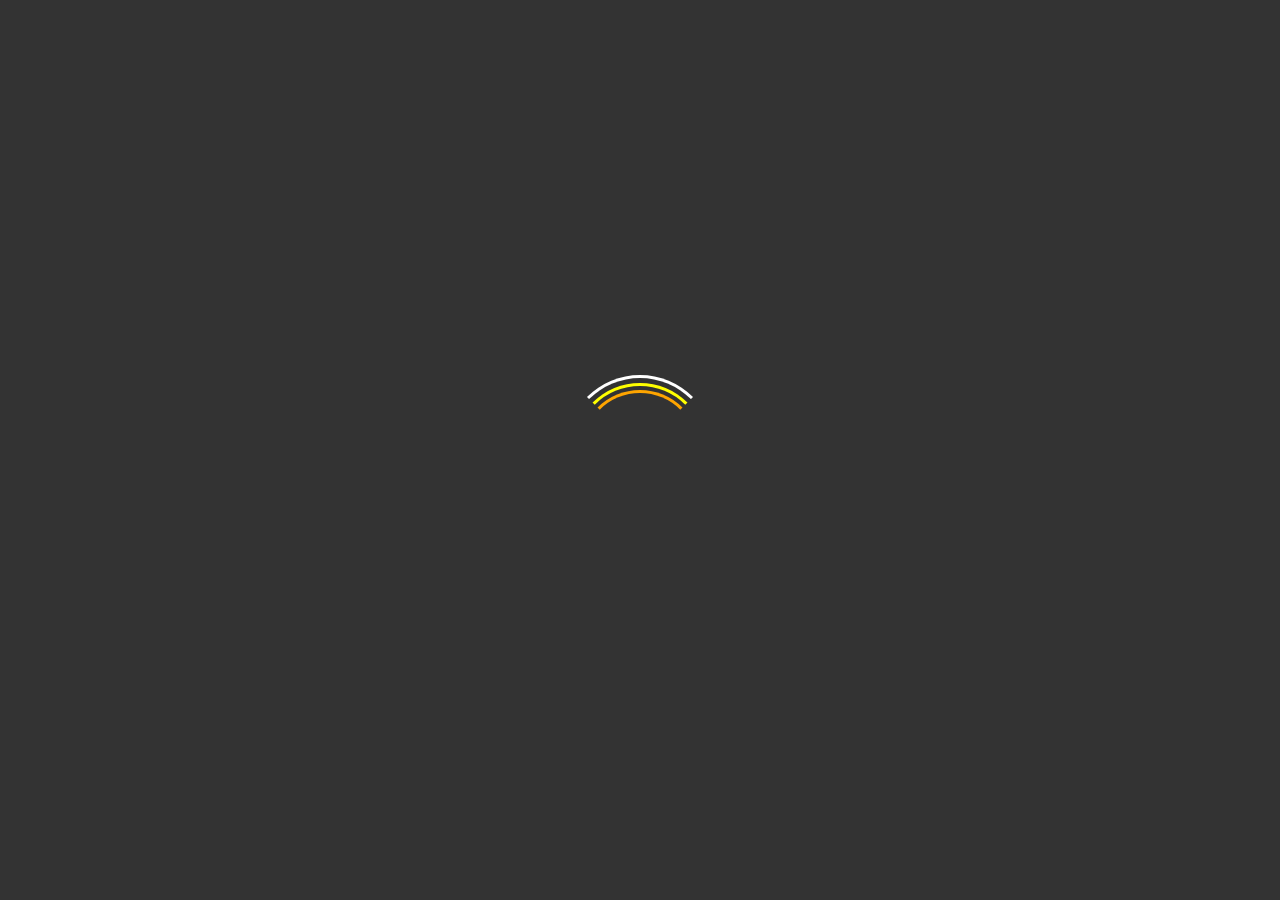
<file: index.html>
<!DOCTYPE html>
<html lang="en">

<head>
  <meta charset="UTF-8">
  <link rel="shortcut icon" href="img/favicon.jpg" type="image/x-icon">
  <link rel="stylesheet" href="css/bootstrap.min.css">
  <link rel="stylesheet" href="css/style.css">
  <meta name="viewport" content="width=device-width, initial-scale=1.0">
  <title>ИгроПоиск | Более 490 тыс. игр</title>
</head>

<body>
  <div id="loader-wrapper">
    <div id="loader"></div>
    <div class="loader-section section-left"></div>
    <div class="loader-section section-right"></div>
  </div>

<header class="mb-auto">
  <nav class="navbar navbar-expand-lg navbar-dark bg-dark">
    <div class="container">
      <a class="navbar-brand logo" href="index.html">ИгроПОИСК</a>
      <button class="navbar-toggler" type="button" data-bs-toggle="collapse" data-bs-target="#navbarSupportedContent"
        aria-controls="navbarSupportedContent" aria-expanded="false" aria-label="Toggle navigation">
        <span class="navbar-toggler-icon"></span>
      </button>
      <div class="collapse navbar-collapse" id="navbarSupportedContent">
        <!-- <ul class="navbar-nav me-auto mb-2 mb-lg-0">
          <li class="nav-item">
            <a class="nav-link active" aria-current="page" href="#">Главная</a>
          </li>
          <li class="nav-item">
            <a class="nav-link" href="#">Избранное</a>
          </li>
        </ul> -->
        <div class="container-fluid">
          <input class="form-control me-2 input-search" type="search" id="gameNumber">
          <ul class="dropdown-menu" id="showSearch" aria-labelledby="dropdownMenuButton">
          </ul>
        </div>
        <a class="btn btn-top btn-outline-secondary" href="./my_library.html">Избранное<span class="badge-dark"
            id="favourite-counter"></span>
        </a>
      </div>
    </div>
  </nav>
</header>

<main class="inner cover" role="main">
  <div class="container">
    <div class="container-heading">
      <h5 class="display-4 container-heading-text">ИгроПОИСК</h5>
      <p class="lead subheading-text">Добавляй в избранное, комментируй, делись с друзьями!</p>
      <div class="filter_selects">
        <div class="filter_order_by">
          <select class="form-select" id="orderby-filter" onchange="orderbyFilter(this.value)" aria-label="Default select example">
            <option value="" selected disabled">Сортировать по:</option>
            <option value="popularity">По популярности</option>
            <option value="released">По дате</option>
            <option value="name">По имени</option>
            <option value="metacritic">По оценкам</option>
          </select>
        </div>
        <div class="filter_platforms">
          <select class="form-select" onchange="alert('Не работает, но вы выбрали '+this.value+' и всё скоро будет работать')" aria-label="Default select example">
            <option selected>Платформы</option>
            <option value="PC">PC</option>
            <option value="Playstation">Playstation</option>
            <option value="Xbox">Xbox</option>
          </select>
        </div>
      </div>
    </div>
    <div class="row row-cols-1 row-cols-md-4 g-4" id="col-before">
    </div>
    <div class="row mt-5">
      <!-- Buttons -->
      <div class="btn-group" role="group" aria-label="Basic outlined example">
        <button disabled type="button" id="previousButton" class="btn btn-lg btn-secondary"
          onclick="updateBlock('previous')" href="#" aria-label="Предыдущая страница">
          <span aria-hidden="true">Предыдущая страница</span>
        </button>
        <!-- ----------------- -->
        <button type="button" href="#" class="btn btn-lg btn-secondary" onclick="updateBlock('next')" href="#"
          aria-label="Следующая страница">
          <span aria-hidden="true">Следующая страница</span>
        </button>
      </div>
    </div>
  </div>
</main>

<footer class="text-muted py-5 footer">
  <hr>
  <div class="container">
    <p class="float-end mb-1">
      <a href="#">Наверх</a>
    </p>
    <p class="mb-1">GamePOISK. Created via API <a href="rawg.io">RAWG.IO </a></p>
    <p class="mb-0">Icons made by <a href="https://www.freepik.com" title="Freepik">Freepik</a> from <a
        href="https://www.flaticon.com/" title="Flaticon">www.flaticon.com</a></p>
  </div>
</footer>
  <a class="btn btn-secondary" href="#" id="myBtn" role="button">
    <img src="/img/up-arrow.svg" alt="...">
  </a>

  <script src="https://ajax.googleapis.com/ajax/libs/jquery/3.3.1/jquery.min.js"></script>
  <script src="js/bootstrap.min.js"></script>
  <script src="js/main.js"></script>
</body>

</html>
</file>
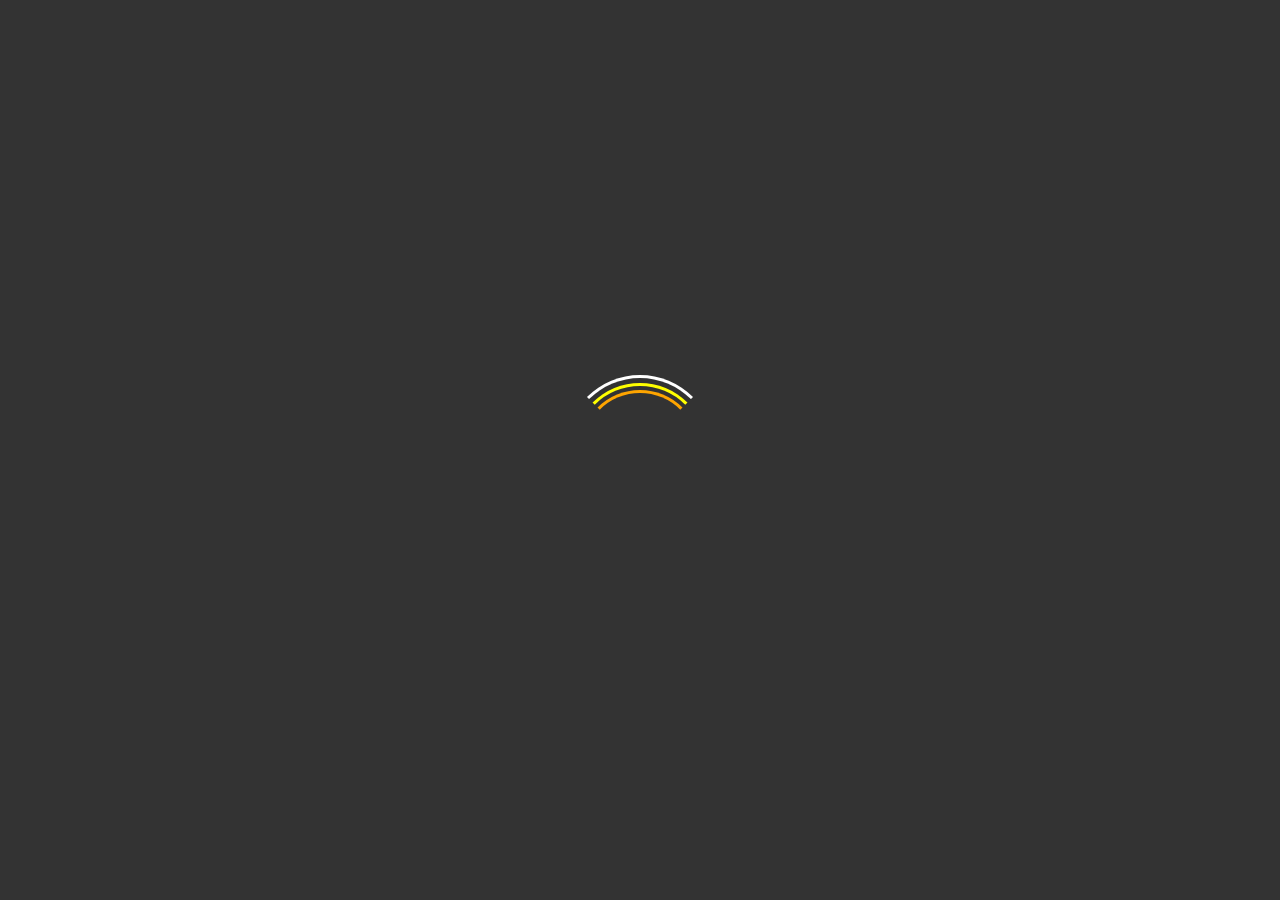
<file: my_library.html>
<!DOCTYPE html>
<html lang="en">

<head>
    <meta charset="UTF-8">
    <link rel="shortcut icon" href="img/favicon.jpg" type="image/x-icon">
    <link rel="stylesheet" href="css/bootstrap.min.css">
    <link rel="stylesheet" href="css/style.css">
    <meta name="viewport" content="width=device-width, initial-scale=1.0">
    <title>ИгроПоиск | Более 490 тыс. игр</title>
</head>

<body>
    <nav class="navbar navbar-expand-lg navbar-dark bg-dark">
        <div class="container">
            <a class="navbar-brand logo" href="index.html">ИгроПОИСК</a>
            <div class="collapse navbar-collapse">
                <input class="form-control me-2 input-search" type="search" id="gameNumber">
                <ul class="dropdown-menu" id="showSearch" aria-labelledby="dropdownMenuButton">
                </ul>
                <button class="btn btn-top btn-outline-secondary" onclick="showFavourites()">Избранное<span
                        class="badge-dark"></span>
                </button>
            </div>
        </div>
    </nav>


    <div class="container">
        <div class="container-heading">
            <h5 class="display-4 container-heading-text">ИгроПОИСК</h5>
            <p class="lead subheading-text">Добавляй в избранное, комментируй, делись с друзьями!</p>
        </div>
        <nav aria-label="breadcrumb">
            <ol class="breadcrumb">
                <li class="breadcrumb-item"><a href="index.html" class="link-light">Главная</a></li>
                <li class="breadcrumb-item active" aria-current="page">Избранное</li>
            </ol>
        </nav>
        <div class="container">
            <div class="row row-cols-1 row-cols-md-4 g-4" id="col-before">
            </div>
        </div>
        <footer class="text-muted py-5 footer">
            <hr>
            <div class="container">
                <p class="float-end mb-1">
                    <a href="#">Наверх</a>
                </p>
                <p class="mb-1">GamePOISK. Created via API <a href="rawg.io">RAWG.IO </a></p>
                <p class="mb-0">Icons made by <a href="https://www.freepik.com" title="Freepik">Freepik</a> from <a
                        href="https://www.flaticon.com/" title="Flaticon">www.flaticon.com</a></p>
            </div>
        </footer>
    </div>
    <!-- -----------------SCRIPTS------------------------- -->
    <script src="https://ajax.googleapis.com/ajax/libs/jquery/3.3.1/jquery.min.js"></script>
    <script src="js/bootstrap.min.js"></script>
    <script src="js/my_library.js"></script>
    <!-- ------------------------------------------------- -->
</body>

</html>
</file>
<file: css/style.css>
.container-heading {
  color: #fff;
}
body {
  background-color: #222226;
}
.logo {
  font-weight: 700;
  text-transform: uppercase;
}
.container-heading-text {
  font-size: 2.5rem;
  font-weight: 800;
}
.subheading-text {
  font-size: 1.25rem;
  font-weight: 300;
}
.breadcrumb > .breadcrumb-item > a {
  font-size: 14px;
}

.filter_selects {
  display: flex;
  margin: 2rem auto;
}
.filter_selects select {
  font-size: 14px;
}
.filter_order_by {
  margin-right: 0.5rem !important;
}

.game-title {
  font-weight: 800;
  font-size: 22px;
}

.game-info {
  font-size: 12px;
}

.detailed-info {
  margin-top: 10px;
  font-size: 12px;
}

.footer {
  font-size: 12px;
}

#loader-wrapper {
  position:fixed;
  top:0;
  left:0;
  width:100%;
  height:100%;
  z-index:1000;
}

#loader {
  display:block;
  position: relative;
  top:50%;
  left:50%;
  width:150px;
  height:150px;
  margin:-75px 0 0 -75px;
  border:3px solid transparent;
  border-top-color:white;
  border-radius:100%;
  -webkit-animation: spin 2s linear infinite;
          animation: spin 2s linear infinite;
  z-index:1001;
}

#loader:before {
  content:"";
  position: absolute;
  top:5px;
  left:5px;
  right:5px;
  bottom:5px;
  border:3px solid transparent;
  border-top-color: yellow;
  border-radius:100%;
  -webkit-animation: spin 3s linear infinite;
          animation: spin 3s linear infinite;
}
#loader:after {
  content:"";
  position: absolute;
  top:12px;
  left:12px;
  right:12px;
  bottom:12px;
  border:3px solid transparent;
  border-top-color:orange;
  border-radius:100%;
  -webkit-animation: spin 1.5s linear infinite;
          animation: spin 1.5s linear infinite;
}
@-webkit-keyframes spin {
  0%   { 
    -webkit-transform: rotate(0deg); 
      -ms-transform: rotate(0deg); 
          transform: rotate(0deg);
  }
  100% { 
    -webkit-transform: rotate(360deg); 
      -ms-transform: rotate(360deg); 
          transform: rotate(360deg);
  }
}
@keyframes spin {
  0%   { 
    -webkit-transform: rotate(0deg); 
      -ms-transform: rotate(0deg); 
          transform: rotate(0deg);
  }
  100% { 
    -webkit-transform: rotate(360deg); 
      -ms-transform: rotate(360deg); 
          transform: rotate(360deg);
  }
}

#loader-wrapper .loader-section {
  position:fixed;
  top:0;
  background:#333;
  width:51%;
  height:100%;
  z-index:1000;
}

#loader-wrapper .loader-section.section-left {
  left:0
}
#loader-wrapper .loader-section.section-right {
  right:0;
}
  
/* Loaded Styles */
.loaded #loader-wrapper .loader-section.section-left {
  transform: translateX(-100%);
  transition: all 0.7s 0.3s cubic-bezier(0.645,0.045,0.355,1.000);
}
.loaded #loader-wrapper .loader-section.section-right {
  transform: translateX(100%);
  transition: all 0.7s 0.3s cubic-bezier(0.645,0.045,0.355,1.000);
}
.loaded #loader {
  opacity: 0;
  transition: all 0.3s ease-out;
}
.loaded #loader-wrapper {
  visibility: hidden;
  transform:translateY(-100%);
  transition: all 0.3s 1s ease-out;
}

.platform_xbox {
  background-image: url(../img/xbox.svg);
}

.platform_playstation {
  background-image: url(../img/playstation.svg);
}

.platform_mac {
  background-image: url(../img/apple.svg);
}

.platform_ios {
  background-image: url(../img/ios.svg);
}

.platform_linux {
  background-image: url(../img/linux.svg);
}

.platform_android {
  background-image: url(../img/android.svg);
}

.platform_pc {
  background-image: url(../img/windows.svg);
}

.platform_nintendo {
  background-image: url(../img/nintendo.svg);
}

.platform_display {
  filter: invert(100%) sepia(0%) saturate(7500%) hue-rotate(252deg) brightness(103%) contrast(101%);
  width:  15px;
  height: 15px;
  margin: 5px;
}

.platforms {
  display: flex;
  -webkit-box-flex: 1;
}

input[type="search"] {
  border-radius: 25px;
  -webkit-transition: .35s ease-in-out;
  transition:  .35s ease-in-out;
}

/* input[type="search"]:focus {
  width: 1000px;
  border-radius: 40px;
  outline: 0;
} */

#myBtn {
  visibility: hidden;
  transition: visibility 0s, opacity 0.5s linear;
  width: 50px;
  position: fixed; /* Fixed/sticky position */
  bottom: 30px; /* Place the button at the bottom of the page */
  right: 30px; /* Place the button 30px from the right */
  z-index: 99; /* Make sure it does not overlap */
  border: none; /* Remove borders */
  outline: none; /* Remove outline */
  background-color: #333332; /* Set a background color */
  cursor: pointer; /* Add a mouse pointer on hover */
}


#myBtn:hover {
  background-color: #555; /* Add a dark-grey background on hover */
}

#myBtn:focus {
  border: 0;
}
/* 
.badge {
  display: inline-block;
  padding: 0.25em 0.4em;
  font-weight: 700;
  line-height: 1;
  text-align: center;
  white-space: nowrap;
  vertical-align: baseline;
  
} */
.btn-top {
  font-size: 12px;

}
.rating_bad {
  border: 1px solid #ff2f2f;
}

.rating_normal {
  border: 1px solid #f3ff45;
}

.rating_good {
  border: 1px solid #ADFF2F;
}

#rating {
  float:right;
  clear:right;
  font-size: 12px;
  line-height: 19px;
  font-weight: 500;
  padding: .5rem;
  font-size: 1rem;
  border-radius: .25rem;
  transition: color .15s ease-in-out,background-color .15s ease-in-out,border-color .15s ease-in-out,box-shadow .15s ease-in-out;

}
.badge-dark {
  margin: 5px;
  width: 50%;
  height: 50%;
  color: #fff;
}
#gameNumber {
  font-size: 12px;
  margin: 1rem auto;
}

.badge-dark[href]:focus,
.badge-dark[href]:hover {
  color: #fff;
  text-decoration: none;
  background-color: #1d2124;
}
</file>
